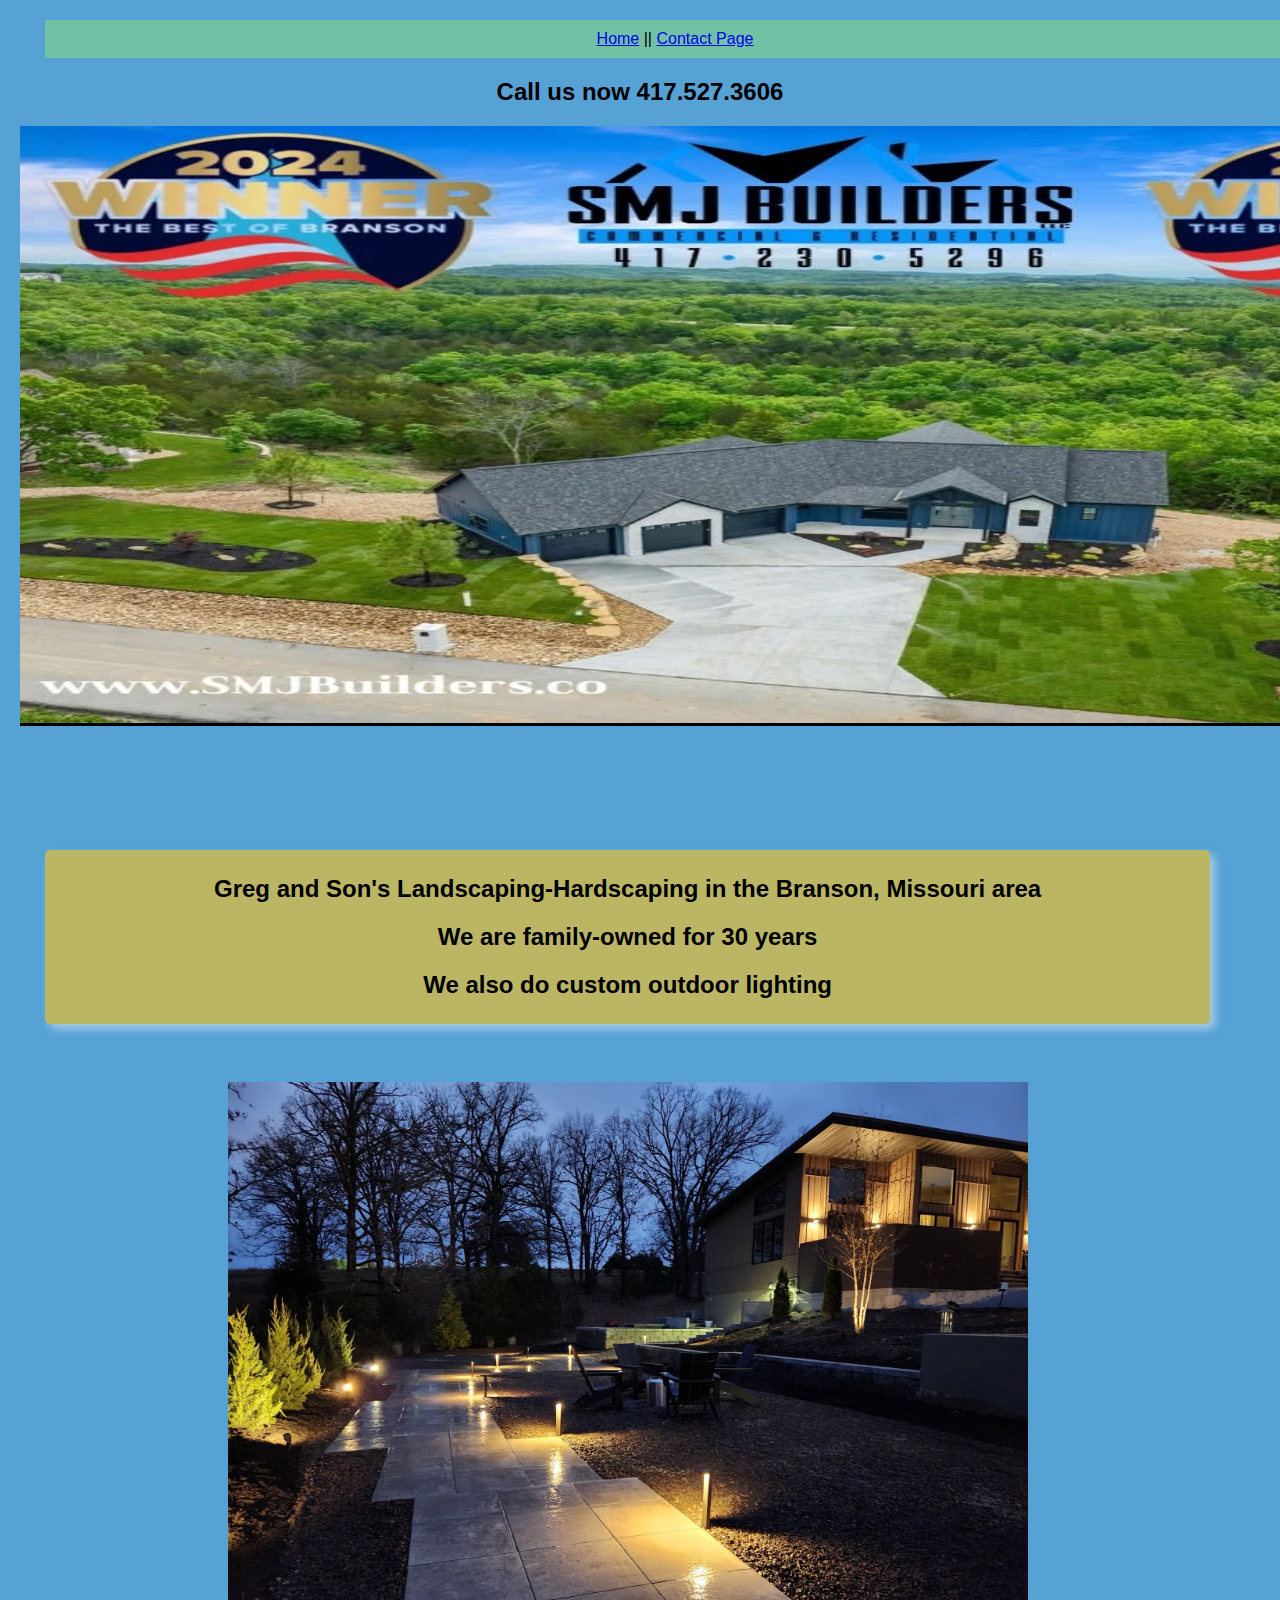
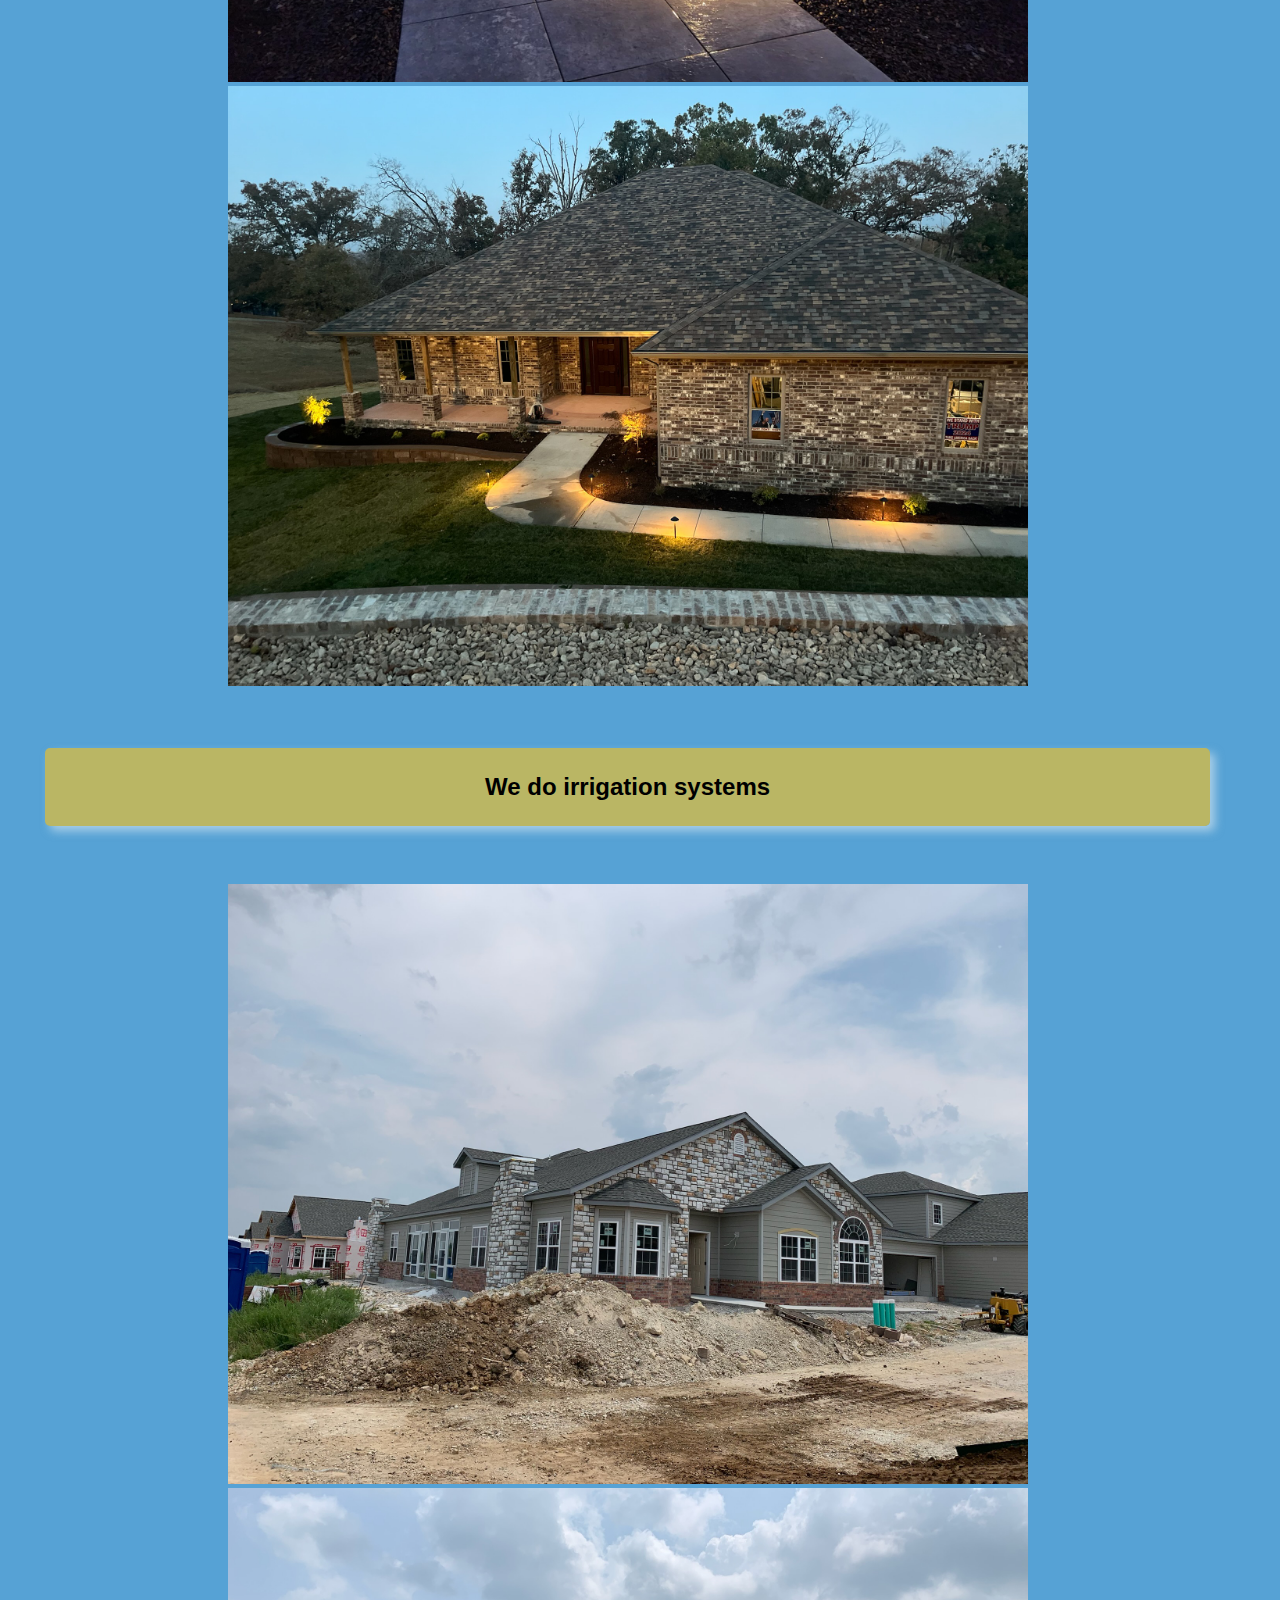
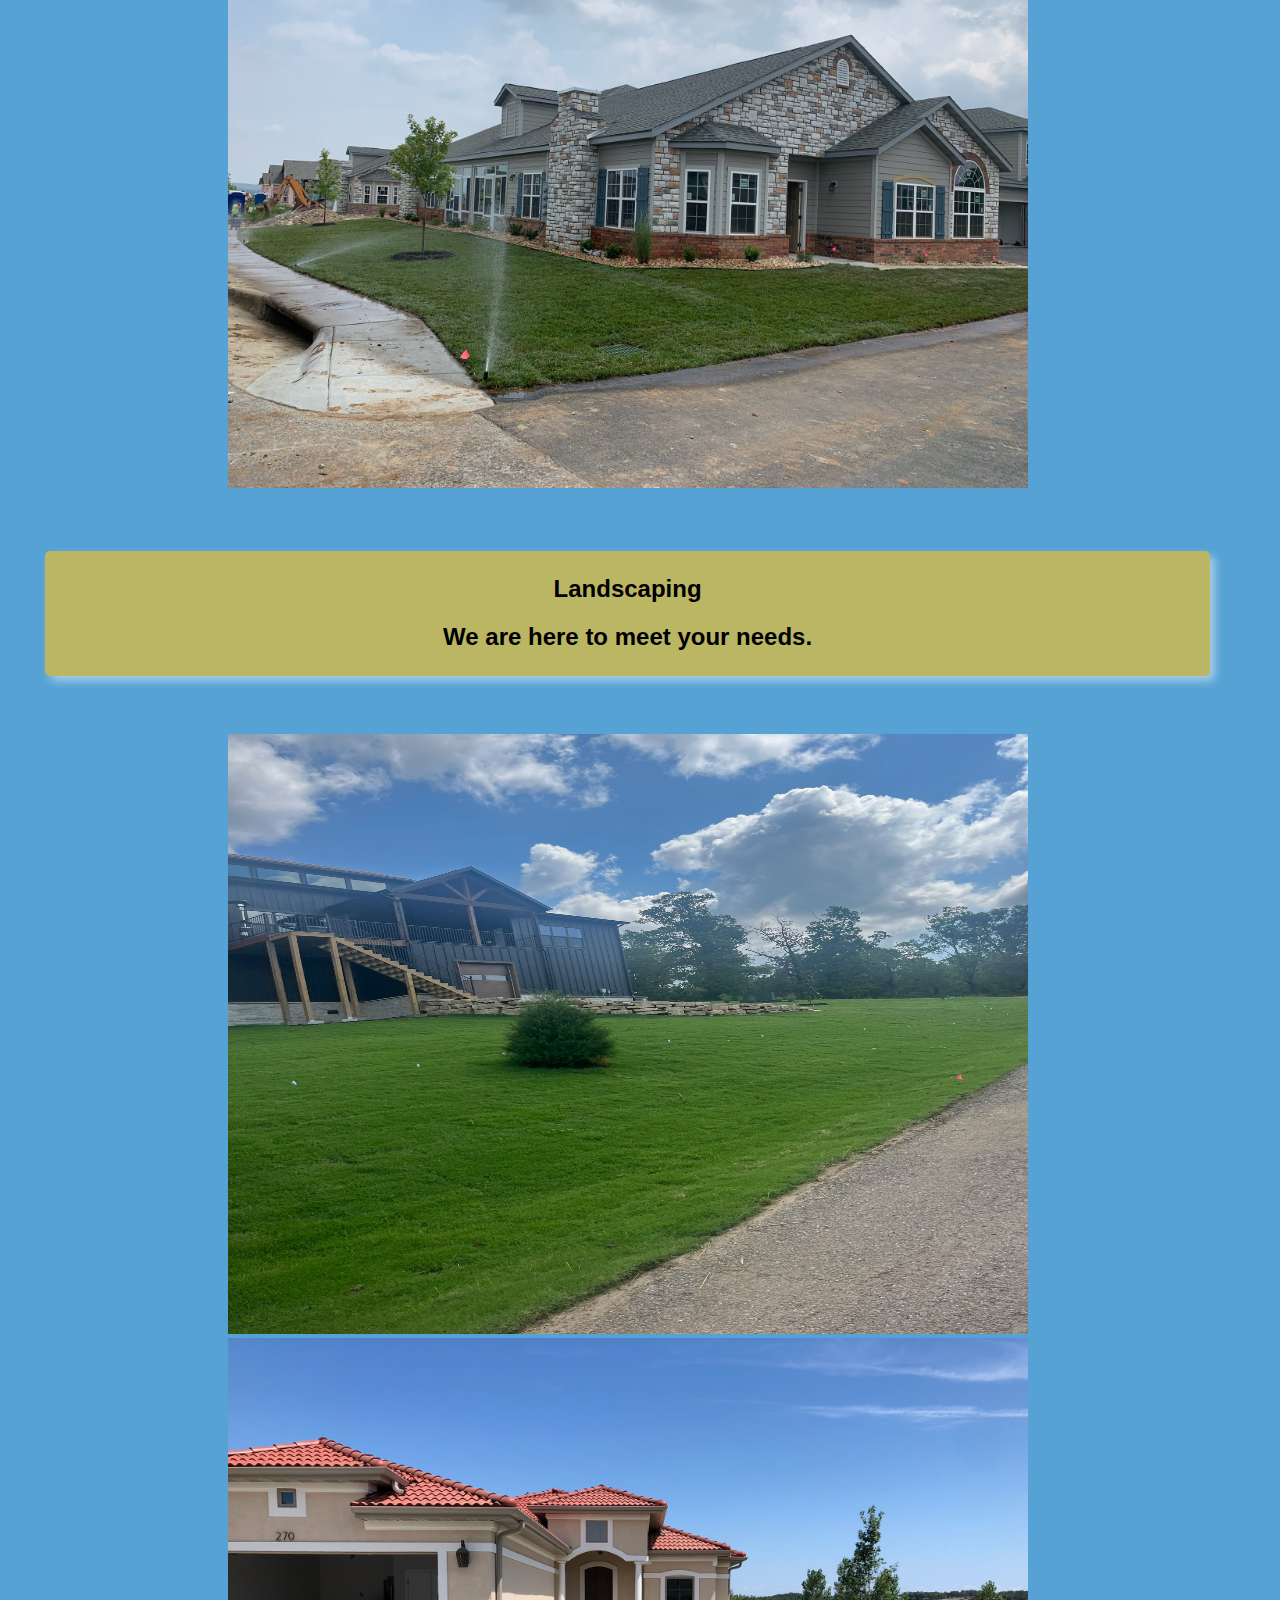
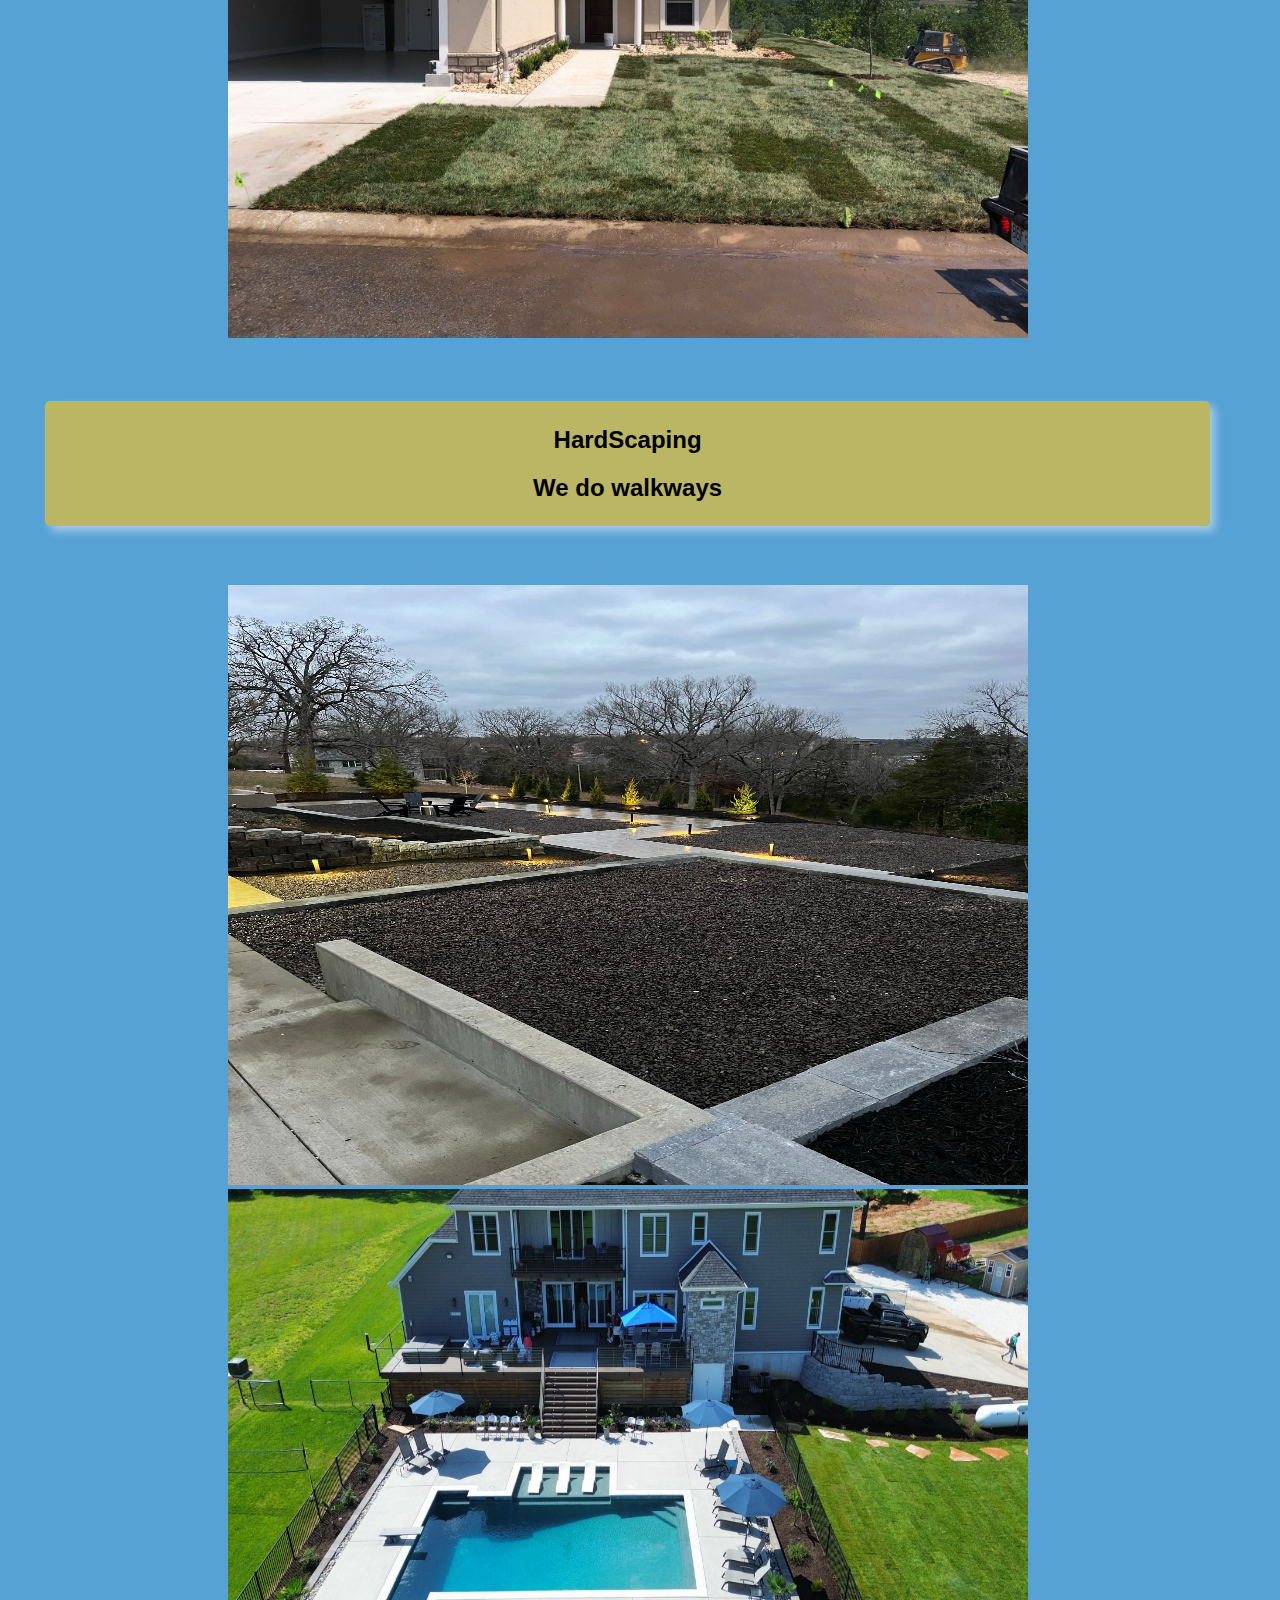
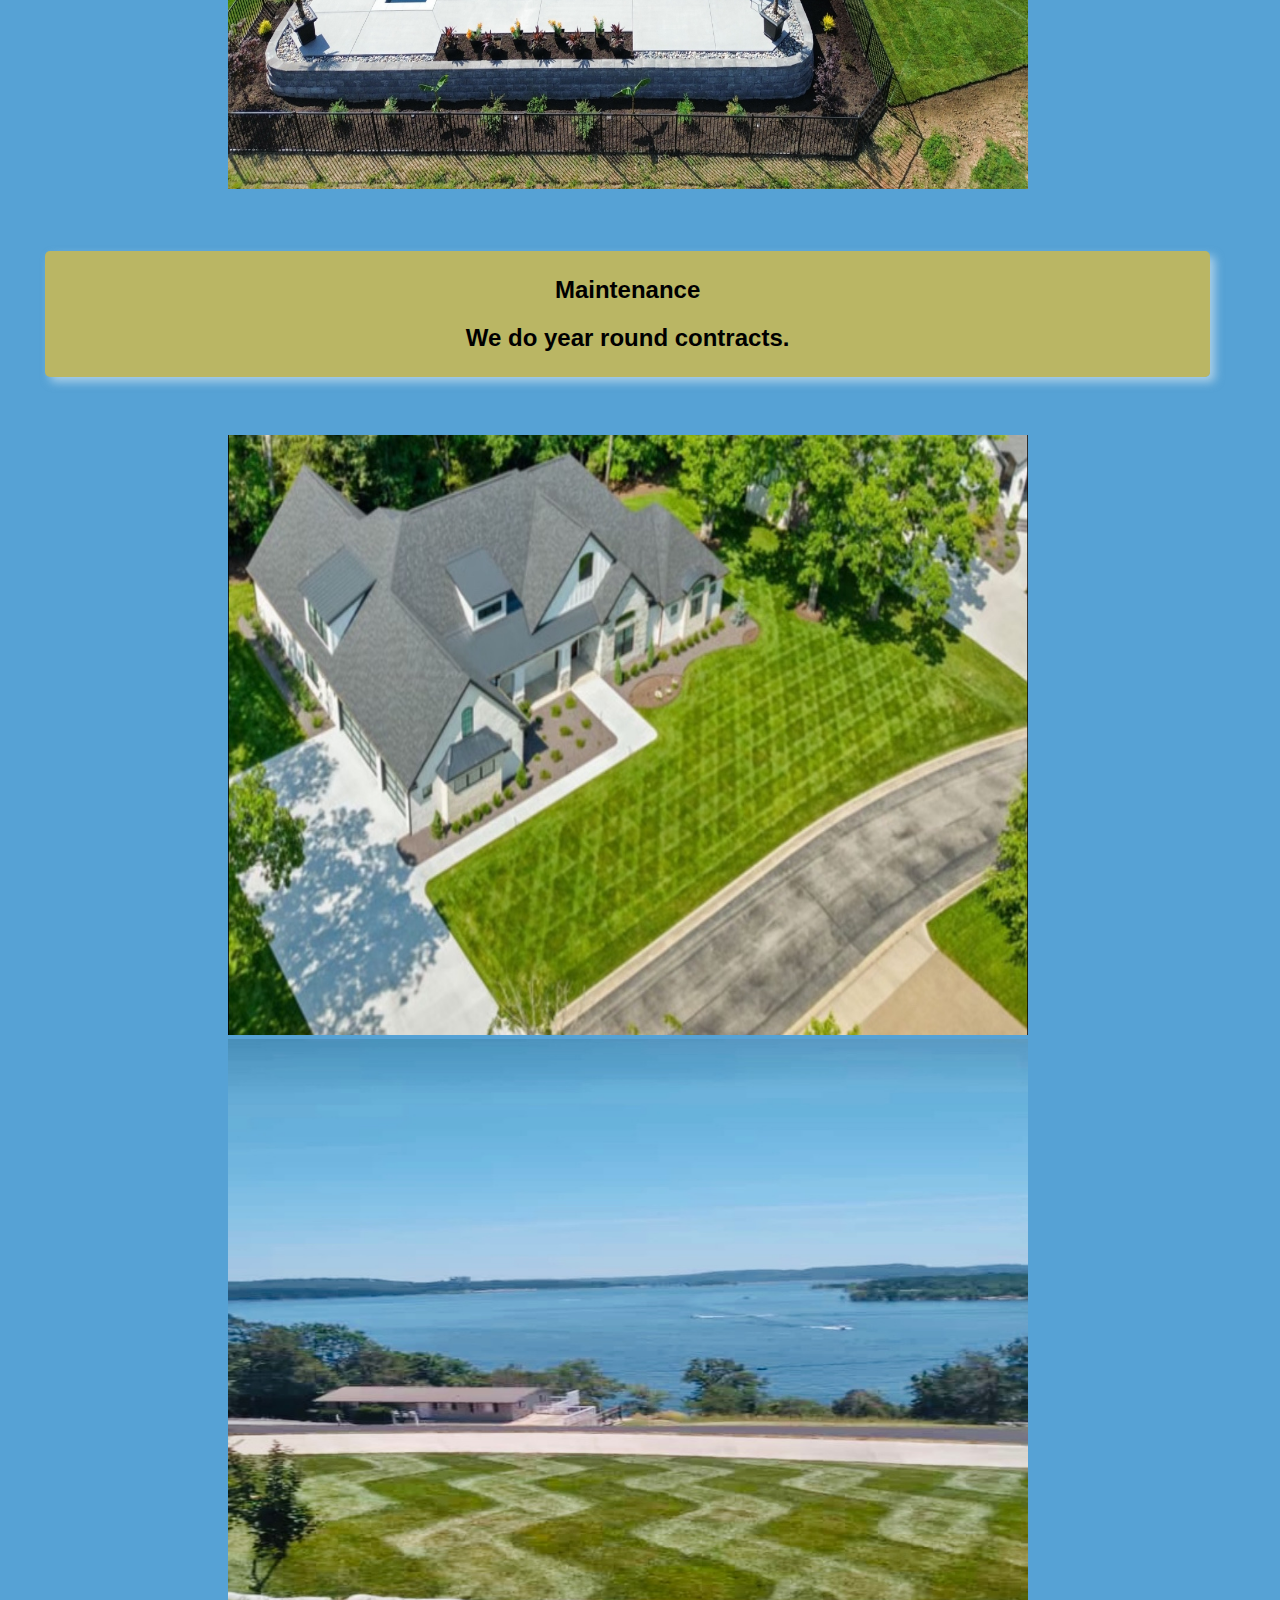
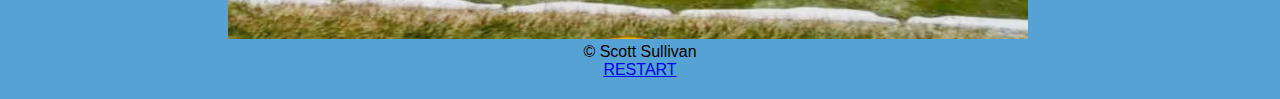
<file: index.html>
<!DOCTYPE html>
<html lang="en">

<head>
    <meta charset="UTF-8">
    <meta name="viewport" content="width=device-width, initial-scale=1.0">
    <title>Landscaping-Hardscaping</title>
    <link rel="stylesheet" href="Styles.css">
</head>

<body>
    <header>
    <a href="index.html">Home</a> || <a href="contact_page.html" >Contact Page</a>       
    </header>          
        <a href="#TOP"></a>
        <h2>Call us now 417.527.3606</h2>    
        <img src="banner.jpg" width="1600" height="600" alt="banner">       
        <div class="container">
       
        <section class="intro card">
            <h2>Greg and Son's Landscaping-Hardscaping in the Branson, Missouri area</h2>
            <h2>We are family-owned for 30 years</h2>            
            <h2>We also do custom outdoor lighting</h2>
                     
           
        </section>
            <img src="0.JPG" width="800" height="600" alt="lighting"> 
            
            <img src="6.JPG" width="800" height="600" alt="lighting">

        <section class="card">
            <h2>We do irrigation systems </h2>            
            
        </section>
        <img src="2.JPG" width="800" height="600" alt="before">
        <img src="3.JPG" width="800" height="600" alt="after">
            
        <section class="card">
           
            <h2>Landscaping</h2>
            <h2>We are here to meet your needs.</h2>
            
        </section>     
         <img src="LAND1.JPG" width="800" height="600" alt="Landscaping">  
        <img src="LAND2.JPG" width="800" height="600" alt="Landscaping">
        <section class="card">
            
            <h2>HardScaping</h2>
            <h2>We do walkways</h2>
            
        </section>
            <img src="HARD1.JPG" width="800" height="600" alt="HardScaping">
            <img src="HARD2.JPG" width="800" height="600" alt="HardScaping">
        <section class="card">
            
            <h2>Maintenance</h2>
            <h2>We do year round contracts.</h2>
          
        </section>
            <img src="CON1.JPG" width="800" height="600" alt="Maintenance">
            <img src="CON2.JPG" width="800" height="600" alt="Maintenance">

              
    </div>
   
    <b></b><footer style="color:#0c0000;">&copy; Scott Sullivan</footer></b>

    <a href="#TOP">RESTART</a>
</body>
</html>
</file>
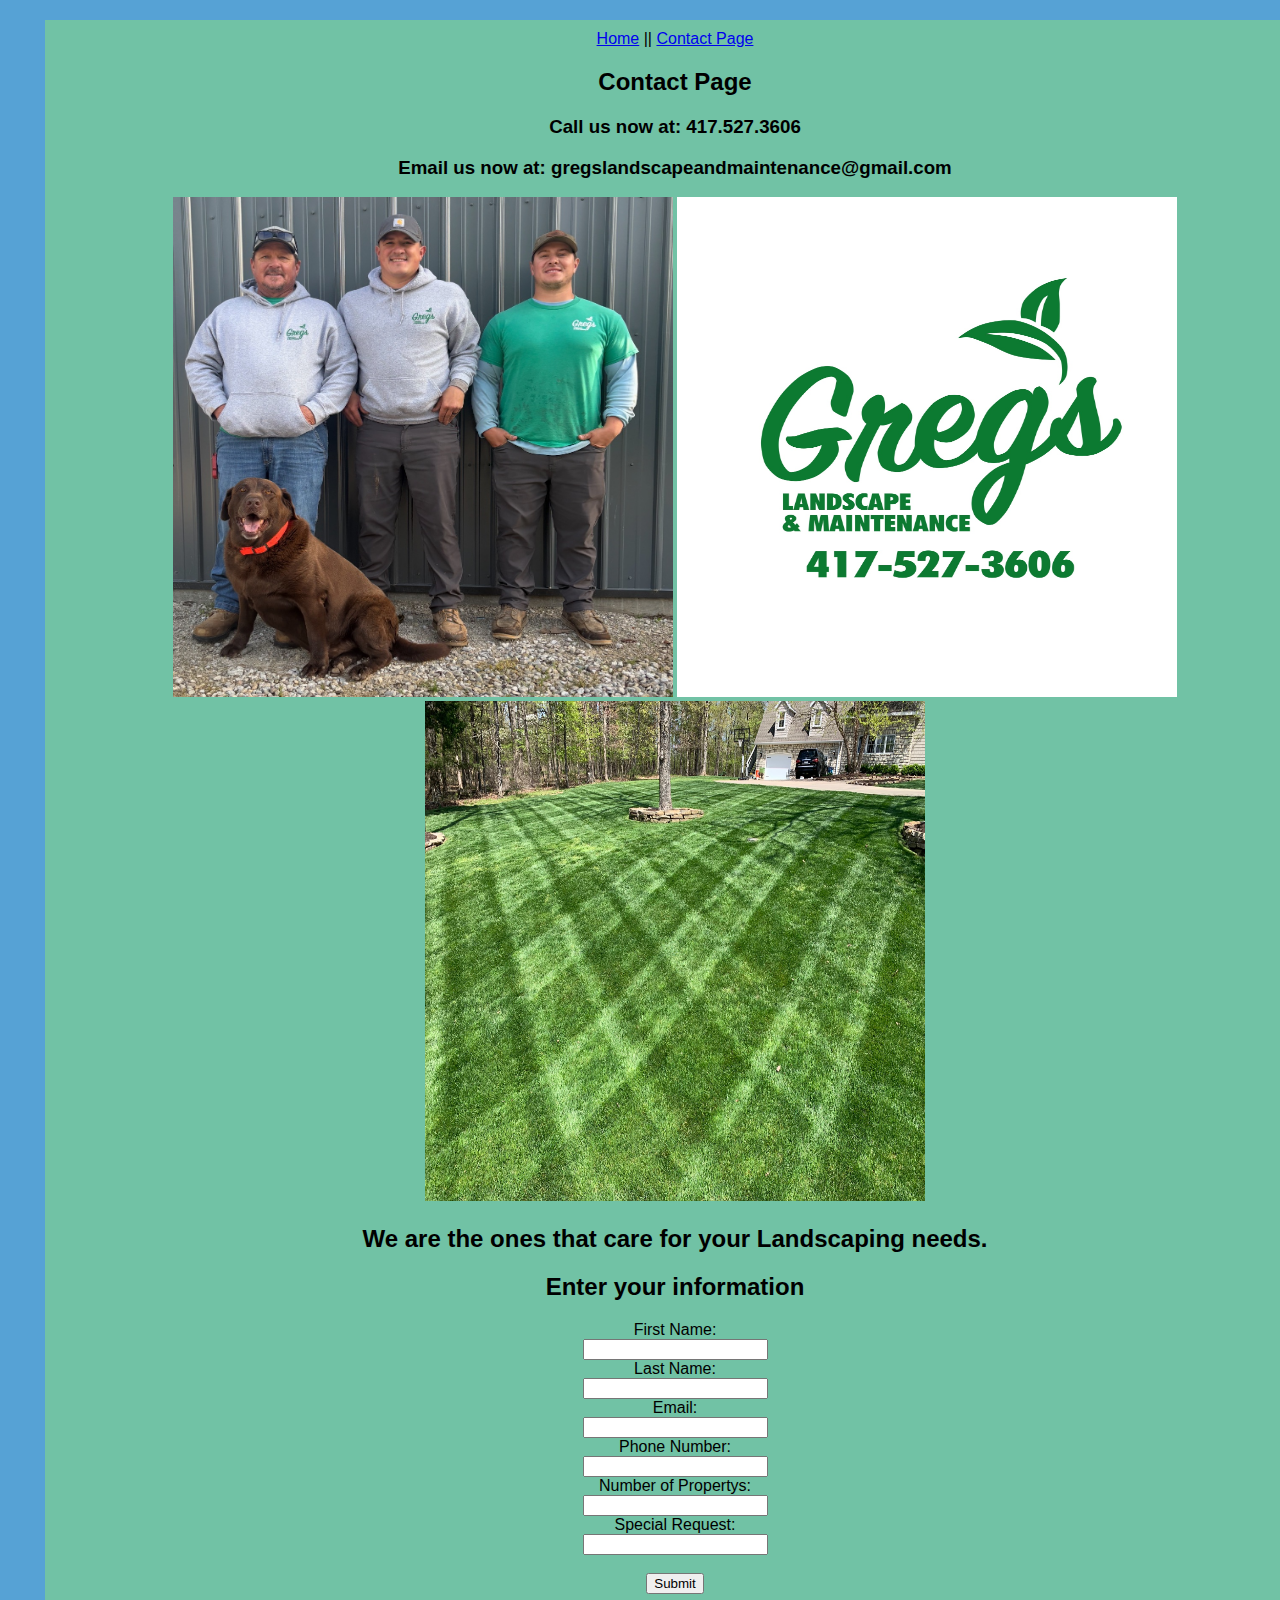
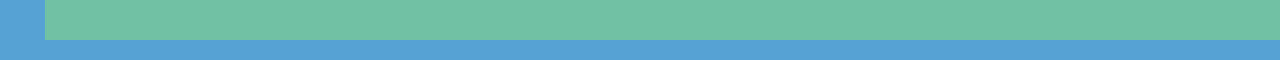
<file: contact_page.html>
<!DOCTYPE html>
<html lang="en">
<head>
    <title>Contact Page</title>
    <meta charset="UTF-8">
    <meta name="viewport" content="width=device-width, initial-scale=1.0">
    <link rel="stylesheet" href="Styles.css">
    
</head>
<body>
    <div>
    <header>
        <a href="index.html">Home</a> || <a href="contact_page.html" >Contact Page</a>
        <h2>Contact Page</h2>
        <h3>Call us now at: 417.527.3606</h3>         
        
        <h3>Email us now at: gregslandscapeandmaintenance@gmail.com</h3>  
        <img src="master.jpg" width="500" height="500" alt="master">
        <img src="1.JPG" width="500" height="500" alt="top image"> 
        <img src="cp3.JPG" width="500" height="500" alt="main image">
        <h2>We are the ones that care for your Landscaping needs.  </h2>
        <h2>Enter your information</h2>  
        <form action="thankyou.html">
            <label for="fname">First Name:</label><br>
            <input type="text" id="fname" name="fname"><br>
            <label for="lname">Last Name:</label><br>           
            <input type="text" id="lname" name="lname"><br>
            <label for="email">Email:</label><br>
            <input type="text" id="email" name="email"><br>
            <label for="PhoneNumber">Phone Number:</label><br>
            <input type="text" id="PhoneNumber" name="Phone Number"><br>
            <label for="NumberofPropertys">Number of Propertys:</label><br>
            <input type="text" id="NumberofPropertys" name="Number of Propertys"><br>
            <label for="SpecialRequest">Special Request:</label><br>
            <input type="text" id="SpecialRequest" name="Special Request"><br><br>
            <input type="submit" value="Submit"><br><br><br>

        </form>
        
        
    </header>
    </div>
</body>
</html>
</file>
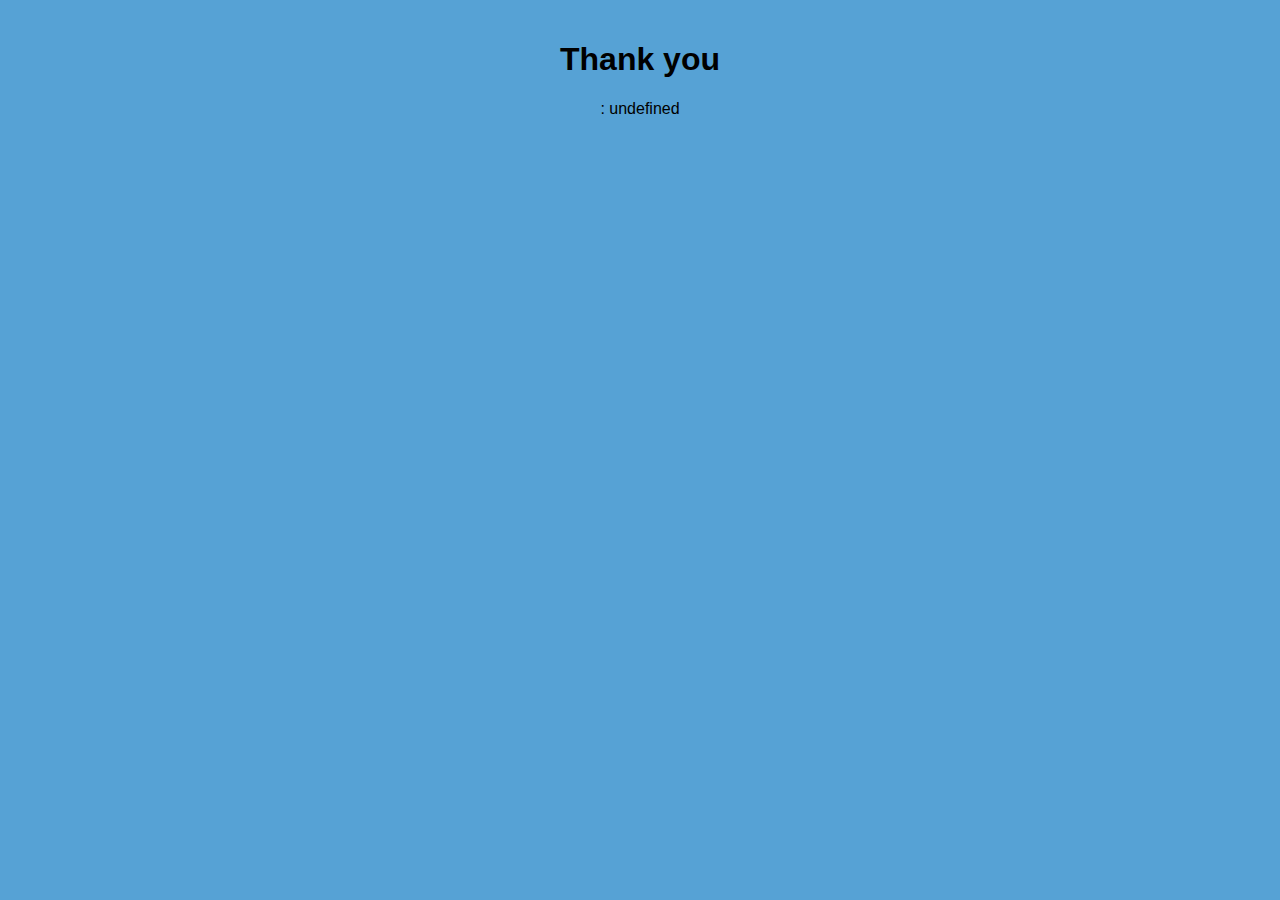
<file: thankyou.html>
<!DOCTYPE html>
<html lang="en">
<head>
    <meta charset="UTF-8">
    <meta name="viewport" content="width=device-width, initial-scale=1.0">
    <title>Document</title>
    <link rel="stylesheet" href="Styles.css">
    <script>
    
    document.addEventListener("DOMContentLoaded", function () {
            printQuery(); // Call function once DOM is ready
        });

        function printQuery() {
            var query = window.location.search.substring(1);
            var vars = query.split("&");
            var output = "";

            for (var i = 0; i < vars.length; i++) {
                var pair = vars[i].split("=");
                output += decodeURIComponent(pair[0]) + ": " + decodeURIComponent(pair[1]) + "<br />";
            }

            if (output) {
                document.getElementById("queryOutput").innerHTML = output;
            } else {
                document.getElementById("queryOutput").innerHTML = "No form data submitted.";
            }
        }
    </script>
</head>
<body>
    <h1>Thank you</h1>
    <div id="queryOutput">
    </div>
</body>
</html>
</file>
<file: Styles.css>
/* Base Styles - Mobile First */
body {
    font-family: Arial, sans-serif;
    margin: 10px;
    padding: 10px;
    background-color: #56a2d5;
    text-align: center;
    color: #000000;
   }
   header {
    background-color: #71c2a5;
    color:rgb(0, 0, 0);
    padding: 10px;
    position: static;
    text-align: center;
    z-index: 0;
    top: 0px;
    width: 100%;
   }
   .menu {
    list-style: none;
    padding: 10px;
    margin: 10px;
   }
   nav {
    display: flex;
    background: #2279bb;
    position: static;
    text-align: center;
    padding: 2px 10px;
    margin: 10px;
    z-index: 10;
    left: 0;
    top: 80px;
    width: 100%;
    z-index: 9;
   }
   .menu li {
    padding: 10px;
    border-bottom: 1px solid #b14f4f;
    text-align: center;
   }
   .menu li a {
    text-decoration: none;
    color: rgb(94, 171, 110);
    display: block;
    padding: 10px;
   }
   #menu-check {
    display: none;
   }
   #menu-check:checked ~ nav {
    display: block;
   }
   .menu-icon {
    position: static;
    top: 10px;
    left: 20px;
    font-size: 2em;
    cursor: pointer;
   }
   .container {
    color: #000000;
    width: 75%;
    margin: 0 auto;
    padding-top: 5%;
   }
   .intro {
    padding: 5%;
    background: rgb(0, 0, 0);
    margin: 10px 0;
    border-radius: 5px;
   }
   .card {
    background: rgba(208, 186, 75, 0.823);
    padding: 5px;
    margin: 5% 0;
    border-radius: 5px;
    box-shadow: 5px 5px 10px rgba(251, 251, 252, 0.5);
   }
   .card img {
    background-color: #3b4756;
    width: 100%;
    border-radius: 5px;
   }
   

    /* Cell View */
    @media screen and (min-width: 500px) {
        #menu-check, .menu-icon {
        display: none;
        }
        nav {
            display: block;
            position: static;
            background: #597762;
            text-align: center;
            padding: 2px 0;
        }
        .menu {
            display: inline-block;
        }   
        .menu li {
            display: inline-block;
            padding: 10px 15px;
            border-bottom: none;
            }
        }
      /* Tablet View */
      @media screen and (min-width: 768px) {
        #menu-check, .menu-icon {
        display: none;
        }
        nav {
            display: block;
            position: static;
            background: #6c6c95;
            text-align: center;
            padding: 2px 0;
        }
        .menu {
            display: inline-block;
        }   
        .menu li {
            display: inline-block;
            padding: 10px 15px;
            border-bottom: none;
            }
        }
        
    /* Desktop View - Sidebar Nav */
    @media screen and (min-width: 1024px){
    #menu-check, .menu-icon {
    text-align: left;
    }
    nav {
    position: fixed;
    left: 0;
    top: 0;
    width: 250px;
    height: 100%;
    background: #255270;
    padding-top: 25px;
    }
    .menu {
        padding-left: 0;
        }
        .menu li {
        display: block;
        padding: 25px;
        }
        .container {
        margin-left: 25px;
        width: calc(98% - 50px);
        }
        header {
        margin-left: 25px;
        text-align: center;
        }


    }
</file>
